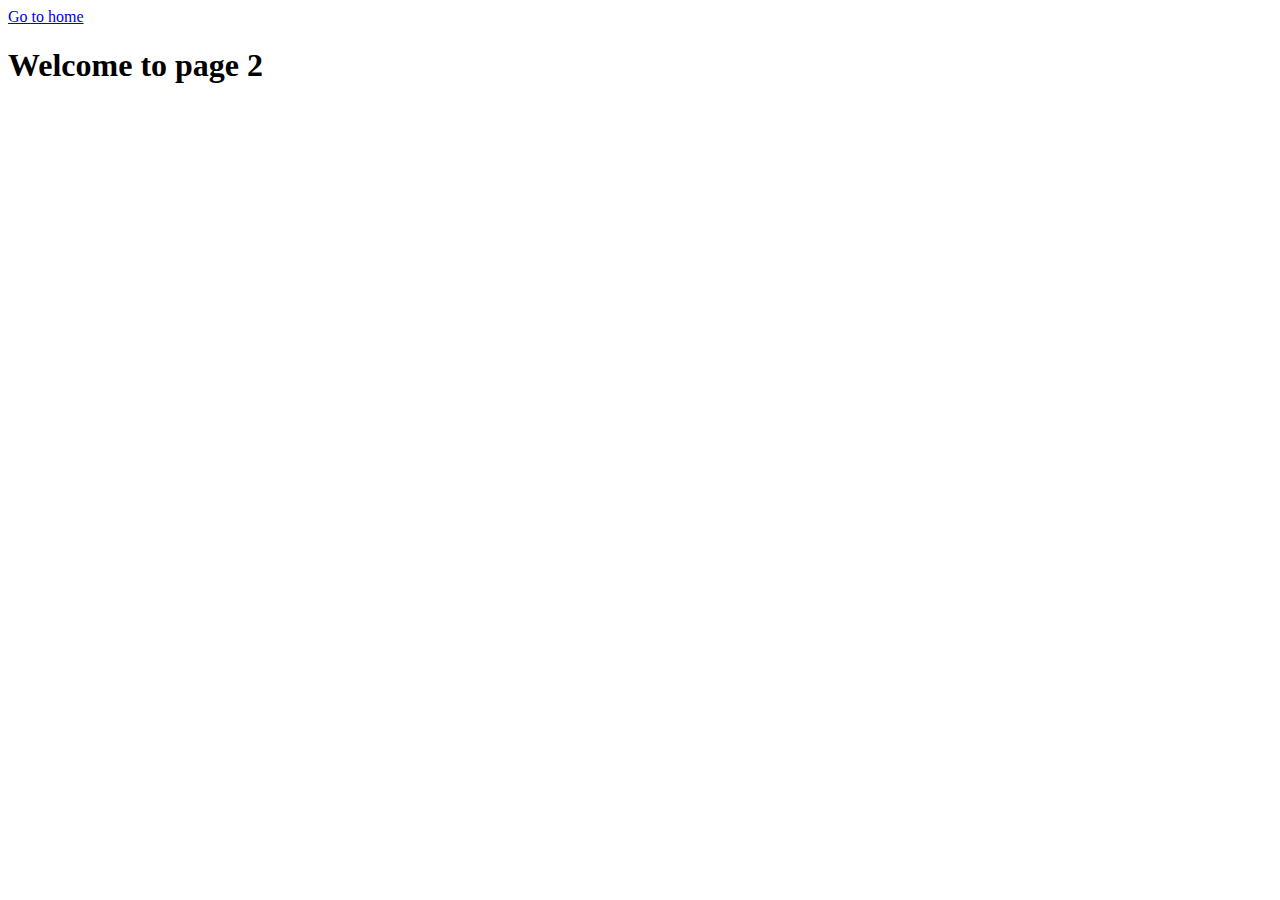
<file: page-2.html>
<!DOCTYPE html>
<html lang="en">
  <head>
    <meta charset="UTF-8" />
    <meta http-equiv="X-UA-Compatible" content="IE=edge" />
    <meta name="viewport" content="width=device-width, initial-scale=1.0" />
    <title>Page 2</title>
  </head>
  <body>
    <section>
      <a href="./index.html">Go to home</a>
      <h1>Welcome to page 2</h1>
    </section>
  </body>
</html>
</file>
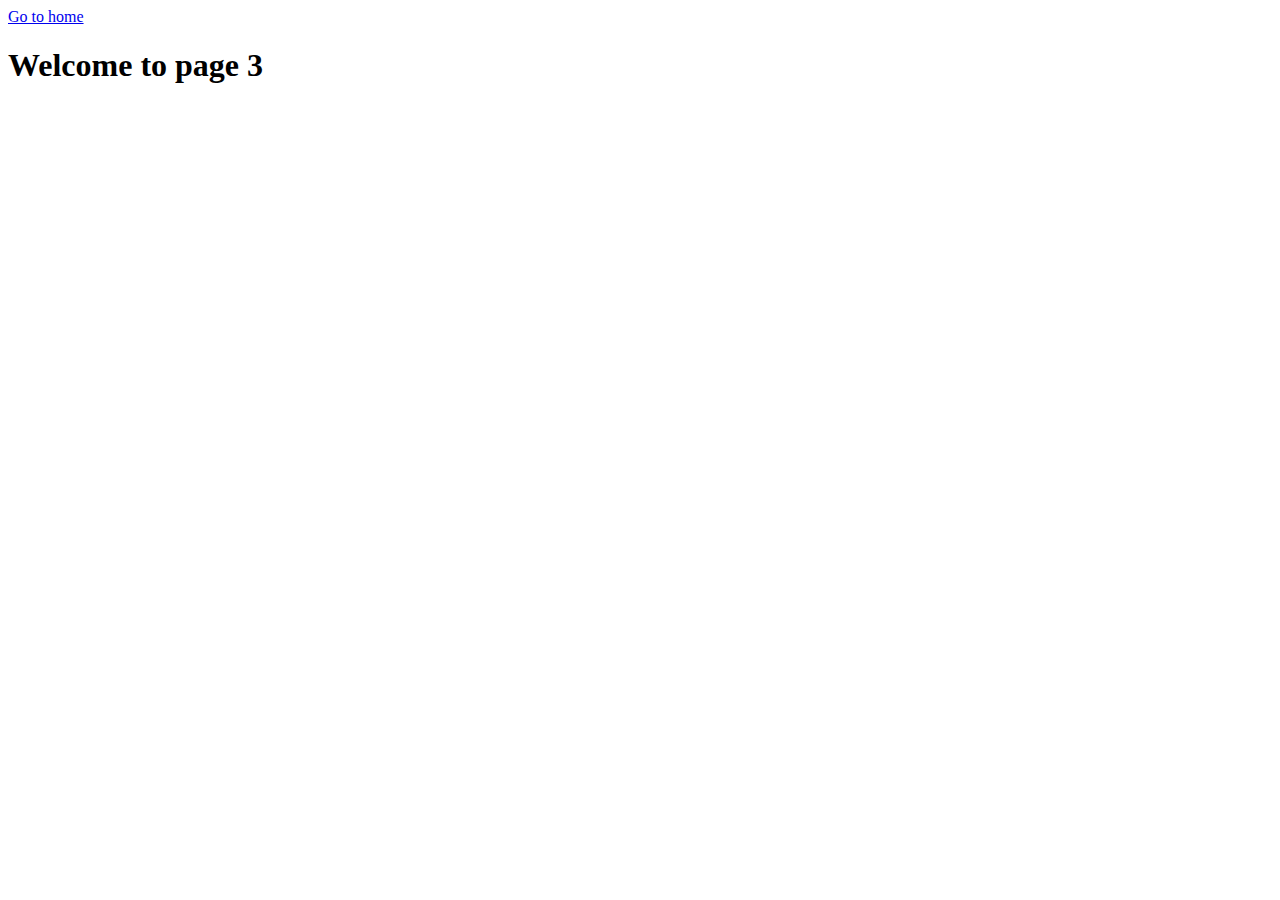
<file: page-3.html>
<!DOCTYPE html>
<html lang="en">
  <head>
    <meta charset="UTF-8" />
    <meta http-equiv="X-UA-Compatible" content="IE=edge" />
    <meta name="viewport" content="width=device-width, initial-scale=1.0" />
    <title>Page 3</title>
  </head>
  <body>
    <section>
      <a href="./index.html">Go to home</a>
      <h1>Welcome to page 3</h1>
    </section>
  </body>
</html>
</file>
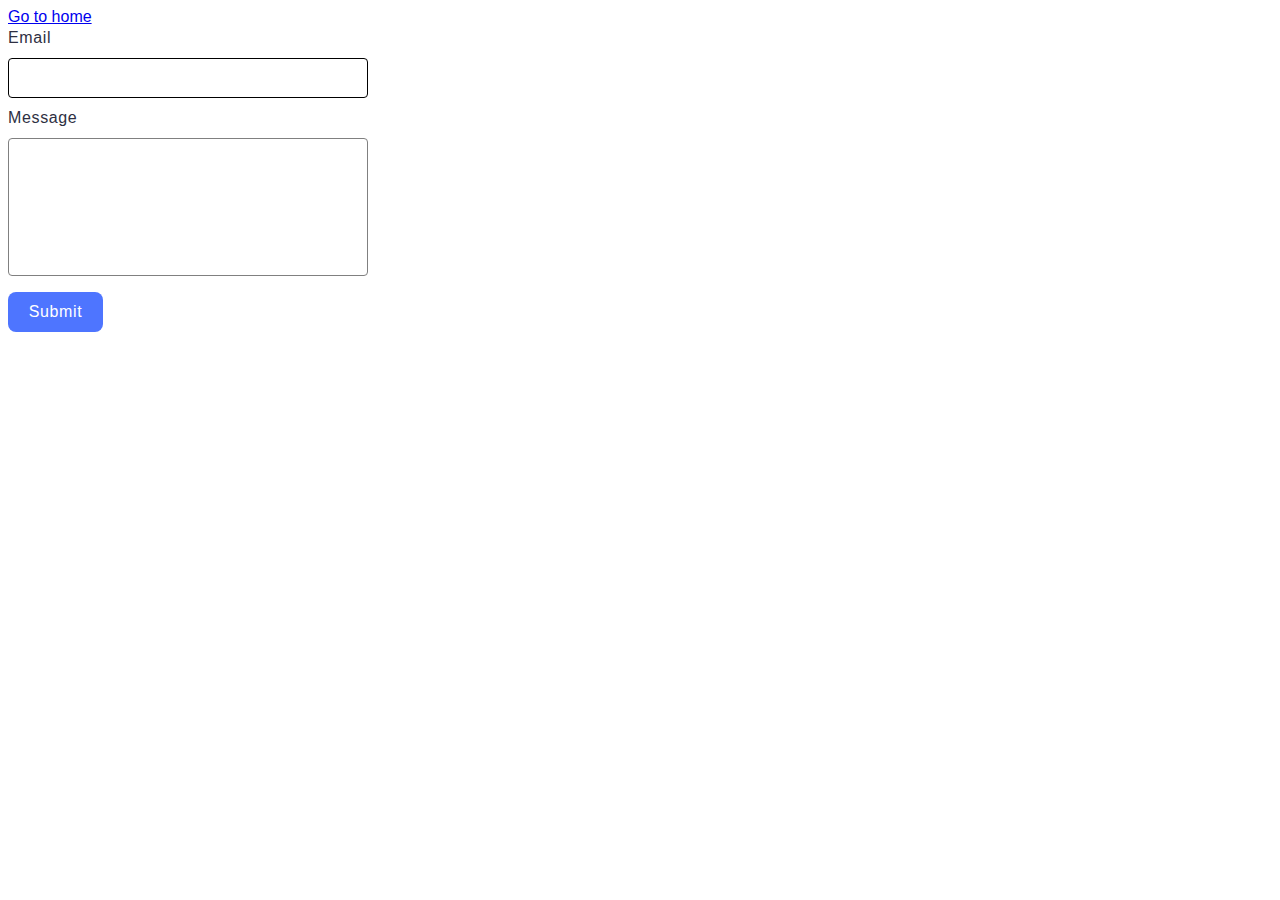
<file: src/2-form.html>
<!DOCTYPE html>
<html lang="en">

<head>
    <meta charset="UTF-8">
    <meta name="viewport" content="width=device-width, initial-scale=1.0">
    <title>Document</title>
    <link rel="stylesheet" href="./css/2-form.css">
</head>

<body>
    <a href="./index.html">Go to home</a>
    <script type="module" src="./js/2-form.js"></script>
</body>

</html>
</file>
<file: src/css/2-form.css>
* {
    box-sizing: border-box;
}

body {
    font-family: "Montserrat", sans-serif;
    color: #2e2f42;
}

:focus {
    outline: none
}

label {
    line-height: 1.5;
    letter-spacing: 0.04em;
    display: flex;
    flex-direction: column;
    gap: 8px;
}

input {
    font-family: inherit;
    border: 1px solid #808080;
    border-radius: 4px;
    width: 360px;
    height: 40px;
    padding: 8px;

    margin-bottom: 8px;
}

input:focus {
    border-color: #000;
}

textarea {
    font-family: inherit;
    border: 1px solid #808080;
    border-radius: 4px;
    width: 360px;
    resize: none;
    padding: 8px;

    margin-bottom: 16px;
}

textarea:focus {
    border-color: #000;
}

button {
    font-family: inherit;
    border: none;
    font-weight: 500;
    font-size: 16px;
    line-height: 1.5;
    letter-spacing: 0.04em;
    color: #fff;

    border-radius: 8px;
    padding: 8px 16px;
    width: 95px;
    height: 40px;
    background-color: #4e75ff;
}

button:hover,
button:focus {
    background-color: #6c8cff;
}
</file>
